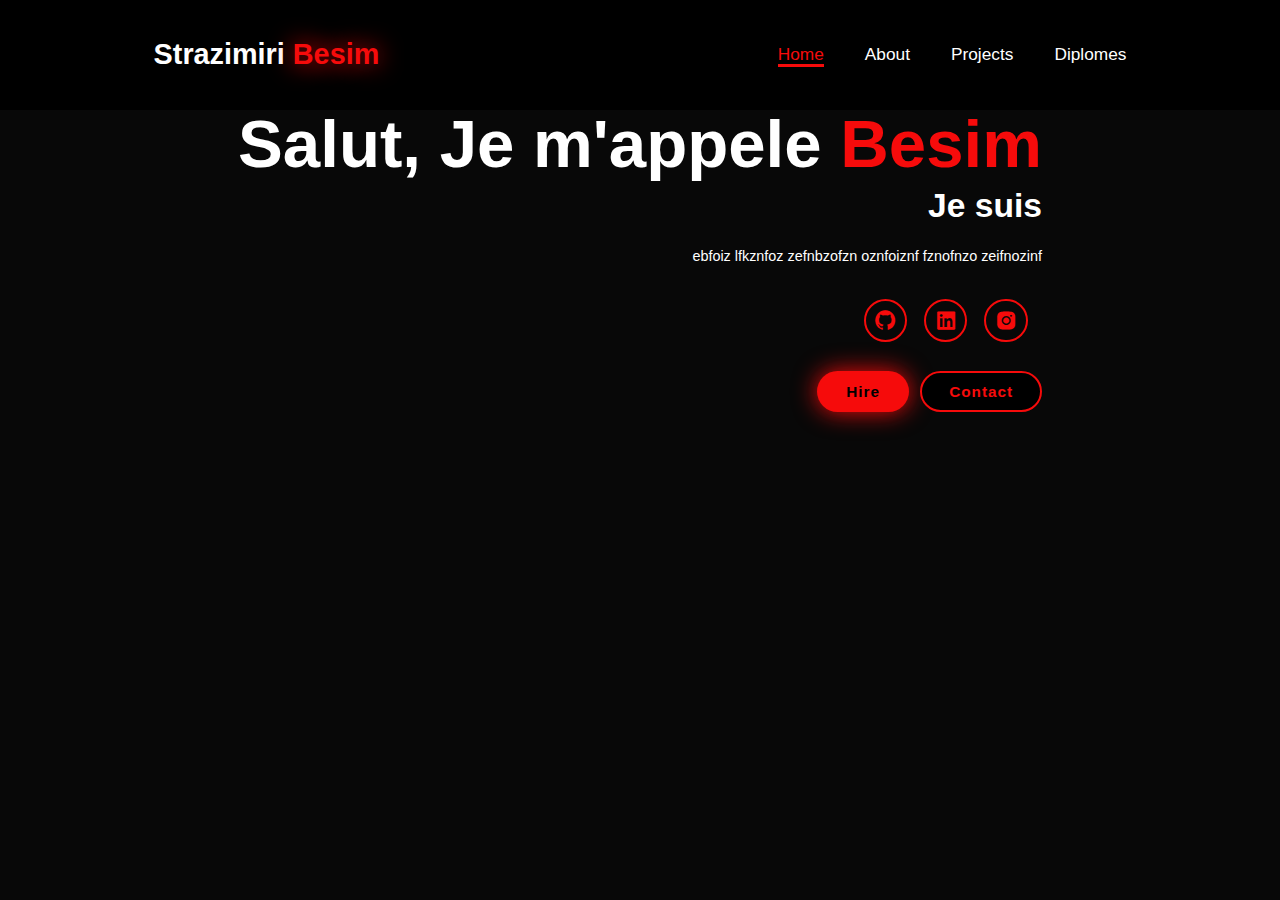
<file: index.html>
<!DOCTYPE html>
<html>
    <head>
        <meta name="viewport" 
        content="width-device-width, initial-scale=1.0">
        <title>CV</title>
        <meta charset="utf-8">
        <link rel="stylesheet" href="style.css">
        <link href='https://unpkg.com/boxicons@2.1.4/css/boxicons.min.css' rel="stylesheet">

    </head>
    <body>
        <header class="header">
        <div class="header">
           <a href="index.html" class="logo">
            Strazimiri <span>Besim</span>
           </a>
           <i class="bx bx-menu" id="menu-icon"></i>
           <nav class="navbar">
                <a href="index.html" class="active">Home</a>
                <a href="#">About</a>
                <a href="#">Projects</a>
                <a href="#">Diplomes</a>
           </nav>
        </header>
        </div>

        <section class="home" id="home">
            <div class="home-content">
                <h1>Salut, Je m'appele <span>Besim</span></h1>
                <h3 class="text-animation">Je suis <span></span></h3>
                <p> ebfoiz lfkznfoz zefnbzofzn oznfoiznf fznofnzo zeifnozinf</p>






                <div class="social-icons">
                    <a href="#">
                        <i class="bx bxl-github"></i>
                    </a>
                    <a href="#">
                        <i class="bx bxl-linkedin-square"></i>
                    </a>
                    <a href="#">
                        <i class="bx bxl-instagram-alt"></i>
                    </a>

                </div>
                <div class="btn-group">
                    <a href="#" class="btn">Hire</a>
                    <a href="#" class="btn">Contact</a>
                </div>
            </div>
        </section>



    </body>
</html>
</file>
<file: style.css>
*{
    margin: 0;
    padding:0;
    box-sizing: border-box;
    text-decoration: none;
    border: none;
    outline: none;
    scroll-behavior: smooth;
    font-family: "Poppins", sans-serif;
}
:root{
    --bg-color: #080808;
    --second-bg-color:#1b0000;
    --text-color:white;
    --main-color:#f60b0b;

}
html{
    font-size: 60%;
    overflow-x: hidden;

}
body{
    background: var(--bg-color) ;
    color: var(--text-color);
}
.header{
    position: fixed;
    top: 0;
    left: 0;
    padding: 4rem 12% 4rem;
    background: black;
    backdrop-filter: blur(10px);
    display: flex;
    justify-content: space-between;
    align-items: center;
    z-index: 100;
    width: 100%;
}
.logo{
    font-size: 3rem;
    color: var(--text-color);
    font-weight: 800;
    cursor: pointer;
    transition: 0.3s ease;
}
.logo:hover{
    transform: scale(1.1);

}
.logo span{
    text-shadow: 0 0 25px var(--main-color);
}
.navbar a{
    font-size: 1.8rem;
    color: var(--text-color);
    margin-left: 4rem;
    font-weight: 500;
    transition: 0.3s ease;
    border-bottom: 3px solid transparent;
}
.navbar a:hover,
.navbar a.active{
    color:var(--main-color);
    border-bottom: 3px solid var(--main-color) ;
}

#menu-icon{
    font-size: 3.6rem;
    color: var(--main-color);
    display: none;
}
section{
    min-height: 10vh;
    padding: 10rem 12% 10rem;

}
.home{
    display: flex;
    align-items: center;
    justify-content: center;
    gap: 15rem;
}
.home-content{
    display: flex;
    flex-direction: column;
    align-items: flex-end;
    text-align: right;
    justify-content: center;
}
span{
    color:var(--main-color);

}
.logo span{
    color: var(--main-color);
}
.home-content h3{
    margin-bottom: 2rem;
    margin-top: 1rem;
    font-size: 3.5rem;
}
.home-content h1{
    font-size:7rem;
    font-weight: 700;
    margin-top: 1.5rem;
    line-height: 1;
}
.home-content p{
    font-size: 1.5rem;
    font-weight: 500;
    line-height: 1.8;
    max-width: 1000px;

}
.social-icons a{
    display: inline-flex;
    justify-content: center;
    align-items: center;
    width: 4.5rem;
    height: 4.5rem;
    background: transparent;
    border: 2px solid var(--main-color);
    font-size: 2.5rem;
    border-radius: 50%;
    color: var(--main-color);
    margin: 3rem 1.5rem 3rem 0;
    transition: 0.3s ease;

}
.social-icons a:hover{
    color:var(--text-color);
    transform: scale(1.3)translate(-5px);
    box-shadow: 0 0 25px var(--main-color);
    background-color: var(--main-color);
}
.btn{
    display: inline-block;
    padding: 1rem 2.8rem;
    background: var(--main-color);
    box-shadow: 0 0 25px var(--main-color);
    border-radius: 4rem;
    font-size: 1.6rem;
    color: black;
    border: 2px solid transparent;
    letter-spacing: .1rem;
    font-weight: 600;
    transition: 0.3s ease-in-out;
    cursor: pointer;
}
.btn:hover{
    transform: scale(1.0s);
    box-shadow: 0 0 50px var(--main-color);

}
.btn-group{
    display: flex;
    align-items: center;
    gap: 1.2rem;

}
.btn-group a:nth-of-type(2){
    background-color: black;
    color: var(--main-color);
    border: 2px solid var(--main-color);
    box-shadow: 0 0 25px transparent;
}
.btn-group a:nth-of-type(2):hover{
    box-shadow: 0 0 25px var(--main-color);
    background-color: var(--main-color);
    color:black;
}
</file>
